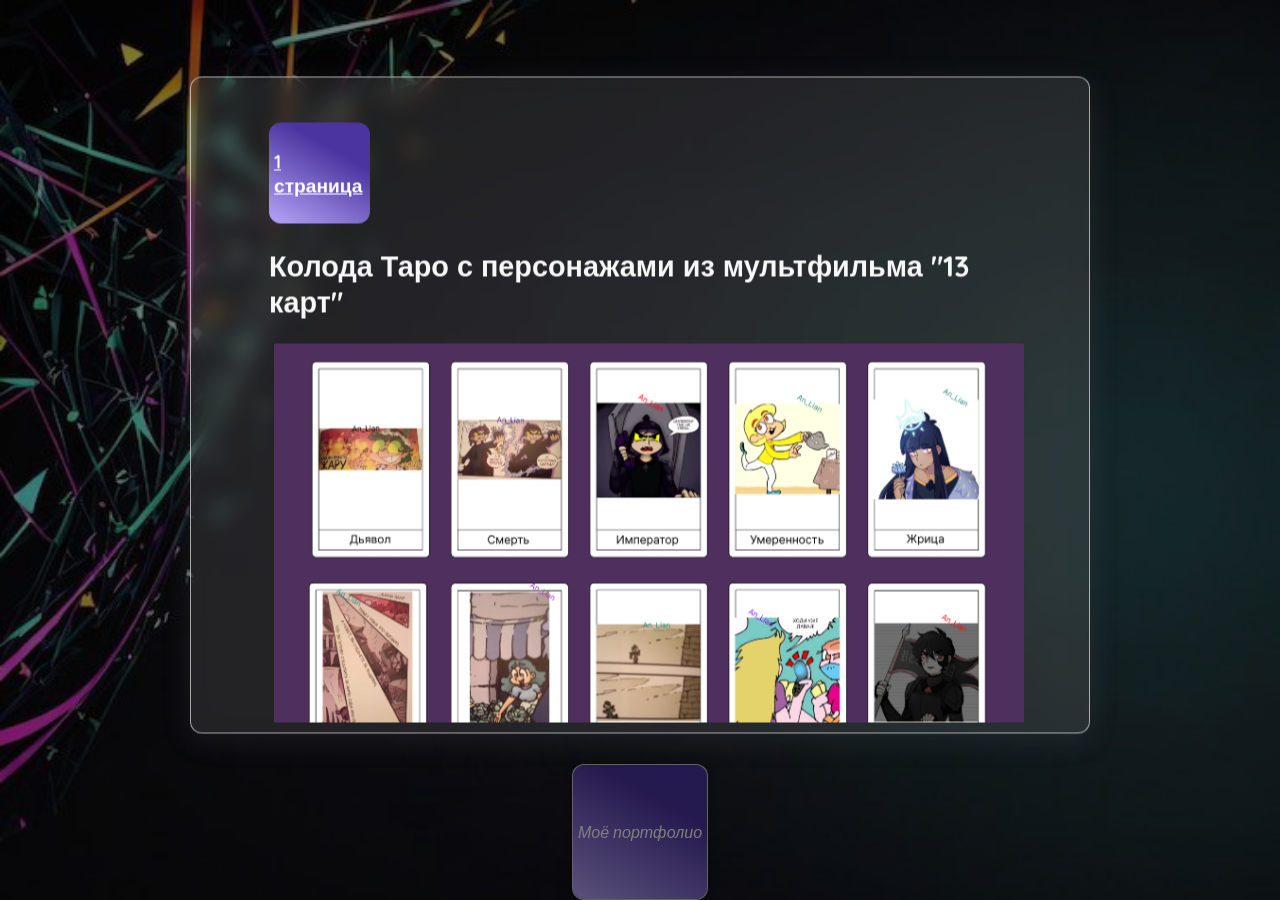
<file: projects2.html>
<!DOCTYPE html>
<html>
    <head>
        <meta charset="UTF-8">
        <meta name="viewport", content="width=device-width, initial-scale=1.0">
        <title></title>
        <link rel="stylesheet" href="style.css">
        <link rel="icon" href="icons8-автор-48.png">
<body>
       <section>
      <div class="icon-container">
        <div class="icon-box about" data-modal="about">
          <i class="fa-regular fa-address-card">Моё портфолио</i>
        </div>
    
      </div>
    </section>

      
    <div class="popup" id="about">
      <div class="popup-container">
        <div class="popup-header">
          <div class="button-container">
           
          </div>
          
        <div class="popup-body">
          <div class="project-container">
    
   
        <a class="icon-box about" data-modal="about" href="index.html"> 
          1 страница</a>
            </a>
  
       </div>
        <div class="container"> <br><h2>Колода Таро с персонажами из мультфильма "13 карт"</h2><br>
          <div class="gallery">
<!--            
            <a href="portfolio/Колода 13 карт/Кубки.png" data-caption="Масть Кубки">
              <img src="portfolio/Колода 13 карт/Кубки.png" alt="название 7">
            </a>
             <a href="portfolio/Колода 13 карт/Пентакли.png" data-caption="Масть Пентакли">
              <img src="portfolio/Колода 13 карт/Пентакли.png" alt="название 7">
            </a>
             <a href="portfolio/Колода 13 карт/Мечи.png" data-caption="Масть Мечи">
              <img src="portfolio/Колода 13 карт/Мечи.png" alt="название 7">
            </a>
            <a href="portfolio/Колода 13 карт/Жезлы.png" data-caption="Визитка для психотерапевта">
              <img src="portfolio/Колода 13 карт/Жезлы.png" alt="название 7">
            </a>
              <a href="portfolio/Колода 13 карт/Придворные арканы.png" data-caption="Придворные арканы">
              <img src="portfolio/Колода 13 карт/Придворные арканы.png" alt="название 7">
            </a> -->
               <a href="Старшие арканы и рыцари.png" data-caption="Старшие арканы и рыцари">
              <img src="Старшие арканы и рыцари.png" alt="название 7">
            </a>
                
            </div>
       </div>
         <div class="container"> <br><h2>Обработка фотографий с различными эффектами</h2><br>
          <div class="gallery">
           <div class="container">
            <div class="gallerry">
            <a href="Group 21.png" data-caption="Смена освещения на изображении">
              <img src="Group 21.png" alt="название 7">
            </a>
             <a href="Group 22.png" data-caption="Здесь я сделала изображение ярче">
              <img src="Group 22.png" alt="название 7">
            </a>
          </div>
           </div>
            <div class="container">
            <div class="gallerry">
             <a href="Group 42.png" data-caption="Здесь меня заказчик попросил разместить теплоход на горе Эльбрус">
              <img src="Group 42.png" alt="название 7">
            </a><br>
            <a href="Group 43.png" data-caption="Здесь был применён эффект удаления фона">
              <img src="Group 43.png" alt="название 7">
            </a>
          
           
              <a href="Около новогодней ёлки.png" data-caption="Новогодняя открытка. До этого был удалён фон.">
              <img src="Около новогодней ёлки.png" alt="название 7">
            </a>  </div>
           </div>
            <a href="Group 16.png" data-caption="Здесь был применён эффект удаления фона">
              <img src="Group 16.png" alt="название 7">
            </a>
             <a href="Group 17.png" data-caption="Здесь был применён эффект удаления фона">
              <img src="Group 17.png" alt="название 7">
            </a>
              <a href="Group 18.png" data-caption="Здесь был применён эффект удаления фона">
              <img src="Group 18.png" alt="название 7">
            </a>
             <a href="Group 19.png" data-caption="Здесь был применён эффект удаления фона">
              <img src="Group 19.png" alt="название 7">
            </a>
             <a href="Group 45 (1).png" data-caption="Навеяло вдохновение создать такую работу, когда на месте Ессентукского озера проводились строительные работы">
              <img src="Group 45 (1).png" alt="название 7">
            </a>
            
            </div>
       </div>
        <div class="container"> <br><h2>Инфографика</h2><br>
          <div class="gallerry">
           
            <a href="Group 138 инфографика.png" data-caption="Карточка товара свечки для привлечения любви">
              <img src="Group 138 инфографика.png" alt="название 7">
            </a>
              <a href="Group 1 реклама кофты.png" data-caption="Карточка товара свечки для привлечения любви в другом дизайне">
              <img src="Group 1 реклама кофты.png" alt="название 7">
            </a>
            </div>
       </div>
        <div class="container"> <br><h2>Открытки</h2><br>
          <div class="gallerry">
           
            <a href="Поздравление с днём матери.png" data-caption="Поздравление с днём Матери для моей мамулечки">
              <img src="Поздравление с днём матери.png" alt="название 7">
            </a>
               <a href="С днём матери.png" data-caption="Поздравление с днём Матери для моей мамулечки">
              <img src="С днём матери.png" alt="название 7">
            </a>
          </div>
          </div>
           <div class="container"> 
          <div class="gallerry">
          
             <a href="С днём психолога.png" data-caption="Поздравление с днём психолога">
              <img src="С днём психолога.png" alt="название 7">
            </a>
            <a href="С днём медработника.png" data-caption="Поздравление с днём медработника для стоматолога">
              <img src="С днём медработника.png" alt="название 7">
            </a>
             </div>
          </div>
           <div class="container"> 
          <div class="gallerry">
              <a href="С днём учителя.png" data-caption="Поздравление с днём учителя">
              <img src="С днём учителя.png" alt="название 7">
            </a>   
            <a href="Group 8 ЮгСтройИнвест.png" data-caption="Поздравление с 8 марта">
              <img src="Group 8 ЮгСтройИнвест.png" alt="название 7">
            </a>
               <a href="A5 - 1 ЮгСтройИнвест.png" data-caption="Поздравление с днём Победы">
              <img src="A5 - 1 ЮгСтройИнвест.png" alt="название 7">
            </a>
        </div>
        </div>

        <div class="container"> <br><h2>Учебные проекты</h2><br>
          <div class="gallery">
           
            <a href="Frame 1 (2) мудборд.png" data-caption="Мудборд(доска настроения)">
              <img src="Frame 1 (2) мудборд.png" alt="название 7">
            </a>
               <a href="Screen1 (1).png" data-caption="Поздравление с днём Матери для моей мамулечки">
              <img src="Screen1 (1).png" alt="название 7">
            </a>
             <a href="Screen1 (2).png" data-caption="Поздравление с днём психолога">
              <img src="Screen1 (2).png" alt="название 7">
            </a>
            <a href="Screen1.png" data-caption="Поздравление с днём медработника для стоматолога">
              <img src="Screen1.png" alt="название 7">
            </a>
              <a href="Frame 13.png" data-caption="Поздравление с днём учителя">
              <img src="Frame 13.png" alt="название 7">
            </a>   
            <a href="Frame 5.png" data-caption="Поздравление с 8 марта">
              <img src="Frame 5.png" alt="название 7">
            </a>
               <a href="MacBook Pro 16_ - 2 (1).png" data-caption="Поздравление с днём Победы">
              <img src="MacBook Pro 16_ - 2 (1).png" alt="название 7">
            </a>
              <a href="Frame 14 (1).png" data-caption="Поздравление с днём Победы">
              <img src="Frame 14 (1).png" alt="название 7">
            </a>
              <a href="Frame 1 (2).png" data-caption="Поздравление с днём Победы">
              <img src="Frame 1 (2).png" alt="название 7">
            </a>
                 <a href=" MacBook Pro 16_ - 3.png" data-caption="Поздравление с днём Победы">
              <img src=" MacBook Pro 16_ - 3.png" alt="название 7">
               </a>
              <a href="Frame 4 (1) Юдаев.png" data-caption="Поздравление с днём Победы">
              <img src="Frame 4 (1) Юдаев.png" alt="название 7">
               </a>
              
        <a class="icon-box about" data-modal="about" href="index.html"> 
          1 страница</a>
            </a>
        </div>
      
   </div>
            </div>
          </div>
        </div>
      </div>
    </div>
             
      </div>
            </div>
          
    </div>
    
  </div> </section>

            <!-- <div class="all-projects">
            
              </div>
              <h2>Календарь на 2023 год с персонажами "13 карт"</h2>
              <h3>Чтобы узнать подробности, наведите курсор на фотографию, потом нажмите на всплывающую кнопку "Подробнее"</h3>
              <br>
              <br>
              <div class="project-box">
                <img
                  src="Frame 1 (4).png"
                  alt="" />
                 
              </div>
              <br>
              <br>
              <h2>Электронный календарь с персонажами "13 карт"</h2>
              <h3>Чтобы узнать подробности, наведите курсор на фотографию, потом нажмите на всплывающую кнопку "Подробнее"</h3>
              <br>
              <br>
              <div class="project-box">
                <img
                  src="2024-08-01_13-45-25.png"
                  alt="" />
                  <div class="overlay">
                    <button class="more-btn">
                      <a href="https://anlian13.github.io/electronic_calendar/"><p>Подробнее</p></a>
                    </button>
                    </div>
              </div>
              <br>
              <br>
              <h2>Курсор с персонажем "13 карт"</h2>
              <h3>Чтобы узнать подробности, наведите курсор на фотографию, потом нажмите на всплывающую кнопку "Подробнее"</h3>
              <br>
              <br>
              <div class="project-box">
                <img
                  src="IMG_20240710_163838_668.jpg"
                  alt="" />
                  <div class="overlay">
                    <button class="more-btn">
                      <a href="https://anlian13.github.io/original_cursor/"><p>Подробнее</p></a>
                    </button>
                    </div>
              </div>
              <br>
              <br>
              <br>
              <br>
              <h2>Сайт подарок "Ты как мультперсонаж"</h2>
              <h3>Чтобы узнать подробности, наведите курсор на фотографию, потом нажмите на всплывающую кнопку "Подробнее"</h3>
              <br>
              <br>
              <div class="project-box">
                <img
                  src="Screenshot_20240106-.png"
                  alt="" />
                  <div class="overlay">
                    <button class="more-btn">
                      <a href="https://anlian13.github.io/present/"><p>Подробнее</p></a>
                    </button>
                    </div>
              </div>
              <br>
              <br>
              <h2>Обложки для тетрадей с персонажами "13 карт"</h2>
              <h3>Чтобы узнать подробности, наведите курсор на фотографию, потом нажмите на всплывающую кнопку "Подробнее"</h3>
              <br>
              <br>
              <div class="project-box">
                <img
                  src="IMG_20240221_100818_980.jpg"
                  alt="" />
           
                  <div class="overlay">
                    <button class="more-btn">
                      <a href="http://makinganorder.tilda.ws/page42605356.html"><p>Подробнее</p></a>
                    </button>
                    </div>
                </div>
                <br>
                <br>
                <h2>Обложки для ежедневника с персонажами "13 карт"</h2>
                <h3>Чтобы узнать подробности, наведите курсор на фотографию, потом нажмите на всплывающую кнопку "Подробнее"</h3>
                <br>
                <br>
                <div class="project-box">
                  <img
                    src="IMG_20240729_151809_407.jpg"
                    alt="" />
             
                    <div class="overlay">
                      <button class="more-btn">
                        <a href="http://makinganorder.tilda.ws/page42605356.html"><p>Подробнее</p></a>
                      </button>
                      </div>
                  </div>
                  <br>
                  <br>
                  <h2>Крестики нолики с другими символами</h2>
                  <h3>Чтобы узнать подробности, наведите курсор на фотографию, потом нажмите на всплывающую кнопку "Подробнее"</h3>
                  <br>
                  <br>
                  <div class="project-box">
                    <img
                      src="2024-01-07_22-37-55.png"
                      alt="" />
               
                      <div class="overlay">
                        <button class="more-btn">
                          <a href="https://anlian13.github.io/x_0/"><p>Подробнее</p></a>
                        </button>
                        </div>
                    </div>
                  <br>
                  <br>
                <h2>Колода Таро с персонажами "13 карт"</h2>
                <h3>Чтобы узнать подробности, наведите курсор на фотографию, потом нажмите на всплывающую кнопку "Подробнее"</h3>
                <br>
                <br>
                  <div class="project-box">
                    <img
                      src="Group 83 (1).png"
                      alt="" />
                      <div class="overlay">
                        <button class="more-btn">
                          <a href="https://anlian13.github.io/coloda-/"><p>Подробнее</p></a>
                        </button>
                        </div>
                    </div>
                    <br>
                <br>
                    <h2>Игра в жанре "Три в ряд" с персонажами "13 карт"</h2>
                    <h3>Чтобы узнать подробности, наведите курсор на фотографию, потом нажмите на всплывающую кнопку "Подробнее"</h3>
                    <br>
                <br>
                <div class="project-box">
                  <img
                    src="11zon_cropped (55).png"
                    alt="" />
                    <div class="overlay">
                      <button class="more-btn">
                        <a href="https://anlian13.github.io/Three_in_a_row/"><p>Подробнее</p></a>
                      </button>
                      </div>
                  </div>
                  <br>
                <br>
                  <h2>Стикеры с персонажами "13 карт"</h2>
                  <h3>Чтобы узнать подробности, наведите курсор на фотографию, потом нажмите на всплывающую кнопку "Подробнее"</h3>
                  <br>
                  <br>
                      <div class="project-box">
                        <img
                          src="11zon_cropped - 2024-07-05T184543.316.png"
                          alt="" />
                          <div class="overlay">
                            <button class="more-btn">
                              <a href="http://makinganorder.tilda.ws/page51658133.html"><p>Подробнее</p></a>
                            </button>
                            </div>
                        </div>
                        <br>
                        <br>
                          <h2>Игра "Найди пару" с персонажами "13 карт</h2>
                          <h3>Чтобы узнать подробности, наведите курсор на фотографию, потом нажмите на всплывающую кнопку "Подробнее"</h3>
                          <br>
                          <br>
                          <div class="project-box">
                      <img
                        src="11zon_cropped (49).png"
                        alt="" />
                        <div class="overlay">
                          <button class="more-btn">
                            <a href="https://anlian13.github.io/game_carts/"><p>Подробнее</p></a>
                          </button>
                          </div>
                        
                      </div>
                      <br>
                      <br>
                        <h2>Разноцветное выделение текста</h2>
                        <h3>Чтобы узнать подробности, наведите курсор на фотографию, потом нажмите на всплывающую кнопку "Подробнее"</h3>
                        <br>
                        <br>
                        <div class="project-box">
                    <img
                      src="11zon_cropped (50).png"
                      alt="" />
                      <div class="overlay">
                        <button class="more-btn">
                          <a href="https://anlian13.github.io/Multi-colored_text_selection/"><p>Подробнее</p></a>
                        </button>
                        </div>
                    </div>
                    <br>
                    <br>
                      <h2>Коллаж</h2>
                      <h3>Чтобы узнать подробности, наведите курсор на фотографию, потом нажмите на всплывающую кнопку "Подробнее"</h3>
                      <br>
                      <br>
                      <div class="project-box">
                  <img
                    src="Group 6 (1).png"
                    alt="" />
                    <div class="overlay">
                      <button class="more-btn">
                        <a href="http://makinganorder.tilda.ws/page51237717.html"><p>Подробнее</p></a>
                      </button>
                      </div>
                    
                  </div>
                  <br>
                  <br>
                    <h2>Удаление фона</h2>
                    <h3>Чтобы узнать подробности, наведите курсор на фотографию, потом нажмите на всплывающую кнопку "Подробнее"</h3>
                    <br>
                    <br>
                    <div class="project-box">
                <img
                  src="collage (7).png"
                  alt="" />
                  <div class="overlay">
                    <button class="more-btn">
                      <a href="http://makinganorder.tilda.ws/page47646707.html"><p>Подробнее</p></a>
                    </button>
                    </div>
                </div>
                <br>
                <br>
                  <h2>Приглашения</h2>
                  <h3>Чтобы узнать подробности, наведите курсор на фотографию, потом нажмите на всплывающую кнопку "Подробнее"</h3>
                  <br>
                  <br>
                  <div class="project-box">
              <img
                src="2024-07-08_20-24-27.png"
                alt="" />
                <div class="overlay">
                  <button class="more-btn">
                    <a href="http://makinganorder.tilda.ws/page51768593.html"><p>Подробнее</p></a>
                  </button>
                  </div>
              </div>
              <br>
              <br>

              <br>
              <br>
                <h2>Филворд</h2>
                <h3>Чтобы узнать подробности, наведите курсор на фотографию, потом нажмите на всплывающую кнопку "Подробнее"</h3>
                <br>
                <br>
                <div class="project-box">
            <img
              src="2024-01-13_13-32-31.png"
              alt="" />
              <div class="overlay">
                <button class="more-btn">
                  <a href="https://anlian13.github.io/filword/"><p>Подробнее</p></a>
                </button>
                </div>
            </div>
            <br>
            <br>

            <h2>Электронные чётки</h2>
            <h3>Чтобы узнать подробности, наведите курсор на фотографию, потом нажмите на всплывающую кнопку "Подробнее"</h3>
            <br>
            <br>
            <div class="project-box">
        <img
          src="2024-08-01_20-07-41.png"
          alt="" />
          <div class="overlay">
            <button class="more-btn">
              <a href="https://anlian13.github.io/electronic_rosary_beads/"><p>Подробнее</p></a>
            </button>
            </div>
        </div>
        <br>
        <br>

        <h2>Кубический слайдер</h2>
        <h3>Чтобы узнать подробности, наведите курсор на фотографию, потом нажмите на всплывающую кнопку "Подробнее"</h3>
        <br>
        <br>
        <div class="project-box">
    <img
      src="2024-01-14_17-15-58.png"
      alt="" />
      <div class="overlay">
        <button class="more-btn">
          <a href="https://anlian13.github.io/cubic_slider/"><p>Подробнее</p></a>
        </button>
        </div>
    </div>
    <br>
    <br>

    <h2>Игра "Тетрис"</h2>
    <h3>Чтобы узнать подробности, наведите курсор на фотографию, потом нажмите на всплывающую кнопку "Подробнее"</h3>
    <br>
    <br>
    <div class="project-box">
<img
  src="11zon_cropped_77.png"
  alt="" />
  <div class="overlay">
    <button class="more-btn">
      <a href="https://anlian13.github.io/tetris/"><p>Подробнее</p></a>
    </button>
    </div>
</div>
<br>
<br>

<h2>Карточки с эффектом переворота</h2>
<h3>Чтобы узнать подробности, наведите курсор на фотографию, потом нажмите на всплывающую кнопку "Подробнее"</h3>
<br>
<br>
<div class="project-box">
<img
src="2024-06-16_17-28-14.png"
alt="" />
<div class="overlay">
<button class="more-btn">
  <a href="https://anlian13.github.io/The_business_card_is_a_shifter/"><p>Подробнее</p></a>
</button>
</div>
</div>
<br>
<br>

<h2>Обложка для книги, курса или видео</h2>
<h3>Чтобы узнать подробности, наведите курсор на фотографию, потом нажмите на всплывающую кнопку "Подробнее"</h3>
<br>
<br>
<div class="project-box">
<img
src="Group 2 (3).png"
alt="" />
<div class="overlay">
<button class="more-btn">
  <a href="http://makinganorder.tilda.ws/page51810347.html"><p>Подробнее</p></a>
</button>
</div>
</div>
<br>
<br>

<h2>Игра "Отомсти врагу"</h2>
<h3>Чтобы узнать подробности, наведите курсор на фотографию, потом нажмите на всплывающую кнопку "Подробнее"</h3>
<br>
<br>
<div class="project-box">
<img
src="2024-07-07_16-50-02.png"
alt="" />
<div class="overlay">
<button class="more-btn">
  <a href="https://anlian13.github.io/-_-_-/"><p>Подробнее</p></a>
</button>
</div>
</div>
<br>
<br>

<h2>Переливающееся изображение</h2>
<h3>Чтобы узнать подробности, наведите курсор на фотографию, потом нажмите на всплывающую кнопку "Подробнее"</h3>
<br>
<br>
<div class="project-box">
<img
src="2024-06-27_16-29-56.png"
alt="" />
<div class="overlay">
<button class="more-btn">
  <a href="https://anlian13.github.io/pereliv_image/"><p>Подробнее</p></a>
</button>
</div>
</div>
<br>
<br>

<h2>Сайт со сборником лучших моментов из мультфильма</h2>
<h3>Чтобы узнать подробности, наведите курсор на фотографию, потом нажмите на всплывающую кнопку "Подробнее"</h3>
<br>
<br>
<div class="project-box">
<img
src="2024-06-26_17-03-53.png"
alt="" />
<div class="overlay">
<button class="more-btn">
  <a href="https://anlian13.github.io/favorite_moments/"><p>Подробнее</p></a>
</button>
</div>
</div>
<br>
<br>

<h2>Система уведомлений</h2>
<h3>Чтобы узнать подробности, наведите курсор на фотографию, потом нажмите на всплывающую кнопку "Подробнее"</h3>
<br>
<br>
<div class="project-box">
<img
src="2024-06-17_16-45-22.png"
alt="" />
<div class="overlay">
<button class="more-btn">
  <a href="https://anlian13.github.io/electronic_notes/"><p>Подробнее</p></a>
</button>
</div>
</div>
<br>
<br>

<h2>Колесо Фортуны "С чего начать"</h2>
<h3>Чтобы узнать подробности, наведите курсор на фотографию, потом нажмите на всплывающую кнопку "Подробнее"</h3>
<br>
<br>
<div class="project-box">
<img
src="2024-06-17_16-21-31.png"
alt="" />
<div class="overlay">
<button class="more-btn">
  <a href="https://anlian13.github.io/fortune_wheel/"><p>Подробнее</p></a>
</button>
</div>
</div>
<br>
<br>

<h2>Интерактивное изображение</h2>
<h3>Чтобы узнать подробности, наведите курсор на фотографию, потом нажмите на всплывающую кнопку "Подробнее"</h3>
<br>
<br>
<div class="project-box">
<img
src="2024-06-11_21-06-18.png"
alt="" />
<div class="overlay">
<button class="more-btn">
  <a href="https://anlian13.github.io/interactive_image/"><p>Подробнее</p></a>
</button>
</div>
</div>
<br>
<br>

                <h2>Фавиконка</h2>
                <h3>Чтобы узнать подробности, наведите курсор на фотографию, потом нажмите на всплывающую кнопку "Подробнее"</h3>
                <br>
                <br>
                <div class="project-box">
            <img
              src="2024-07-06_20-05-41.png"
              alt="" />
              <div class="overlay">
                <button class="more-btn">
                  <a href="https://makinganorder.tilda.ws/page51688893.html"><p>Подробнее</p></a>
                </button>
                </div>
            </div>
            <br>
            <br>
              <h2>Визитка, в которую можно добавить видео</h2>
              <h3>Чтобы узнать подробности, наведите курсор на фотографию, потом нажмите на всплывающую кнопку "Подробнее"</h3>
              <br>
              <br>
              <div class="project-box">
          <img
            src="2024-03-09_15-18-10.png"
            alt="" />
            <div class="overlay">
              <button class="more-btn">
                <a href="https://anlian13.github.io/iridescent_business_card/"><p>Подробнее</p></a>
              </button>
              </div>
          </div>
          <br>
          <br>
            <h2>Игра "Лабиринт"</h2>
            <h3>Чтобы узнать подробности, наведите курсор на фотографию, потом нажмите на всплывающую кнопку "Подробнее"</h3>
            <br>
            <br>
            <div class="project-box">
        <img
          src="2024-01-21_21-57-09.png"
          alt="" />
          <div class="overlay">
            <button class="more-btn">
              <a href="https://anlian13.github.io/labirint/"><p>Подробнее</p></a>
            </button>
            </div>
        </div>
        <br>
        <br>
          <h2>Обратный отсчёт до важного мероприятия</h2>
          <h3>Чтобы узнать подробности, наведите курсор на фотографию, потом нажмите на всплывающую кнопку "Подробнее"</h3>
          <br>
          <br>
          <div class="project-box">
      <img
        src="обратный_отчёт.png"
        alt="" />
        <div class="overlay">
          <button class="more-btn">
            <a href="https://anlian13.github.io/timer_nazad/"><p>Подробнее</p></a>
          </button>
          </div>
      </div>
      <br>
        <br>
          <h2>Игра "Змейка"</h2>
          <h3>Чтобы узнать подробности, наведите курсор на фотографию, потом нажмите на всплывающую кнопку "Подробнее"</h3>
          <br>
          <br>
          <div class="project-box">
      <img
        src="2024-01-21_21-32-57.png"
        alt="" />
        <div class="overlay">
          <button class="more-btn">
            <a href="https://makinganorder.tilda.ws/page42950987.html"><p>Подробнее</p></a>
          </button>
          </div>
      </div>
      <br>
      <br>
        <h2>Кофейный дождь</h2>
        <h3>Чтобы узнать подробности, наведите курсор на фотографию, потом нажмите на всплывающую кнопку "Подробнее"</h3>
        <br>
        <br>
        <div class="project-box">
    <img
      src="2024-01-21_21-09-53.png"
      alt="" />
      <div class="overlay">
        <button class="more-btn">
          <a href="https://anlian13.github.io/coffee_rain/"><p>Подробнее</p></a>
        </button>
        </div>
    </div>
    <br>
    <br>
      <h2>Игра "2048"</h2>
      <h3>Чтобы узнать подробности, наведите курсор на фотографию, потом нажмите на всплывающую кнопку "Подробнее"</h3>
      <br>
      <br>
      <div class="project-box">
  <img
    src="2024-01-21_20-56-49.png"
    alt="" />
    <div class="overlay">
      <button class="more-btn">
        <a href="https://anlian13.github.io/2048/"><p>Подробнее</p></a>
      </button>
      </div>
  </div>
  <br>
  <br>
  <h2>Игра "Пятнашки"</h2>
  <h3>Чтобы узнать подробности, наведите курсор на фотографию, потом нажмите на всплывающую кнопку "Подробнее"</h3>
  <br>
  <br>
  <div class="project-box">
<img
src="2024-01-11_21-45-35.png"
alt="" />
<div class="overlay">
  <button class="more-btn">
    <a href="https://anlian13.github.io/tag/"><p>Подробнее</p></a>
  </button>
  </div>
</div>
<br>
<br>
    <h2>Квадратные мыльные пузыри</h2>
    <h3>Чтобы узнать подробности, наведите курсор на фотографию, потом нажмите на всплывающую кнопку "Подробнее"</h3>
    <br>
    <br>
    <div class="project-box">
<img
  src="2024-01-20_19-07-24.png"
  alt="" />
  <div class="overlay">
    <button class="more-btn">
      <a href="https://anlian13.github.io/square_soap_bubbles/"><p>Подробнее</p></a>
    </button>
    </div>
</div>
<br>
<br>
  <h2>Визитки для раскрутки бизнеса</h2>
  <h3>Чтобы узнать подробности, наведите курсор на фотографию, потом нажмите на всплывающую кнопку "Подробнее"</h3>
  <br>
  <br>
  <div class="project-box">
<img
src="Визитки.png"
alt="" />
<div class="overlay">
  <button class="more-btn">
    <a href="http://makinganorder.tilda.ws/page42605399.html"><p>Подробнее</p></a>
  </button>
  </div>
</div>
<br>
<br>
  <h2>Чат-бот в виде квеста</h2>
  <h3>Чтобы узнать подробности, наведите курсор на фотографию, потом нажмите на всплывающую кнопку "Подробнее"</h3>
  <br>
  <br>
  <div class="project-box">
<img
src="11zon_cropped - 2024-06-29T181028.180.png"
alt="" />
<div class="overlay">
<button class="more-btn">
  <a href="https://anlian13.github.io/chat-bot/><p>Подробнее</p></a>
</button>
</div>
</div> -->

              </div>
            </div>
          </div>
        </div>
      </div>
    </div>


    <div class="popup" id="contact">
      <div class="popup-container">
        <div class="popup-header">
          <div class="button-container">
            <button class="close-btn circle-btn red">
              <i class="fa-solid fa-xmark"></i>
            </button>
            <!-- <button class="close-btn circle-btn yellow">
              <i class="fa-solid fa-window-minimize"></i>
            </button> -->
            <button class="maximize-btn circle-btn green">
              <i class="fa-solid fa-up-right-and-down-left-from-center"></i>
            </button>
          </div>
        </div>
   
      </div>
    </div>
    <script src="script.js"></script>
  </body>
</file>
<file: style.css>
@import url("https://fonts.googleapis.com/css2?family=Marhey:wght@400;500;600;700&family=Quicksand:wght@300;400;500;600;700&display=swap");

* {
  box-sizing: border-box;
  margin: 0;
  padding: 5px, 5px;
  font-family: "Quicksand", sans-serif;
  cursor: auto;
}

img {
  width: 100%;
  pointer-events: none;
  user-select: none;
  padding: 15px, 0px;
}

.gallery img {
padding: 15px, 10px;
}

ul {
  list-style-type: none;
}

h1 {
  font-family: "Marhey", sans-serif;
  font-size: clamp(1.9rem, 2vw, 3rem);
  opacity: 0;
  animation: title 1.1s ease 0.3s 1 normal forwards;
}

p {
  cursor: url(hand-cursor_5987538.png), auto;
}
@keyframes title {
  0% {
    opacity: 0;
    letter-spacing: 10px;
    color: #ebeeff;
  }

  100% {
    opacity: 1;
    letter-spacing: 0;
    color: #fff;
  }
}

.hidden {
  display: none;
}

html,
body {
  position: relative;
  height: 100vh;
  width: 100%;
  background-image: url(photo_2026-02-18_13-58-11.jpg);
  background-repeat: no-repeat;
  background-size: cover;
}

section {
  position: relative;
  display: flex;
  justify-content: center;
  align-items: center;
  width: 100%;
  height: 100vh;
} 

/* ------------ */
/* ICON STYLES */

.icon-container {
  position: absolute;
  bottom: 18px;
  display: flex;
  flex-direction: row;
  align-items: center;
  gap: 14px;
  /* padding: 10px 14px; */
  background: rgba(255, 255, 255, 0.4);
  box-shadow: 0px 3px 8px rgba(0, 0, 0, 0.24);
  border: 1px solid rgba(255, 255, 255, 0.6);
  backdrop-filter: blur(20px);
  -webkit-backdrop-filter: blur(20px);
  border-radius: 12px;
  margin: -18px;
}
.icon-box {
  display: flex;
  justify-content: center;
  align-items: center;
  aspect-ratio: 1/1;
  border-radius: 12px;
  color: #fff;
  /* font-size: 1.5rem;*/
  padding: 5px; 
  cursor: pointer;
  transition: all 0.4s;
  
}
.portfolio {
  background-size: cover;
  padding: 80px 0;
}
.portfolio .gallery {
  display: flex;
  flex-wrap: wrap;
  justify-content: space-evenly;
}

a.icon-box.about {
    height: 101px;
     justify-content: center;
  align-items: center;
}

button.icon-box.about {
    background: gray;
    aspect-ratio: none;
}
.portfolio .gallery a {
  border: 5px solid var(--text-light);
  /* display: block; */
  margin-bottom: 30px;
  transition: 0.3s;
}

a {
    padding: 5px;
}

.gallerry {
    display: flex;
    flex-wrap: nowrap;
    padding: 5px;
}
.icon-box:hover {
  transform: scale(1.1);
  
}

.about {
  background: rgb(182, 164, 248);
  background: linear-gradient(
    30deg,
    rgb(182, 164, 248) 0%,
    rgb(75, 52, 159) 70%
  );
  
}

.testimonial {
  background-color: #f6c66e;
  background-image: linear-gradient(30deg, #f6c66e 0%, rgb(168, 78, 22) 100%);
}

.projects {
  background: rgb(169, 207, 124);
  background: linear-gradient(
    310deg,
    rgb(169, 207, 124) 0%,
    rgb(77, 120, 31) 60%
    
  );
 
}

.contact {
  background-color: rgb(224, 129, 157);
  background-image: linear-gradient(
    340deg,
    rgb(243, 151, 178) 0%,
    rgb(147, 20, 58) 100%
  );
 
}

/* ------- */
/* POPUP */

body.prevent-background-scroll {
  min-height: 100dvh;
  overflow-y: hidden;
}

.prevent-scroll {
  overflow: hidden;
}

#about {
  display: block;
}

.popup {
  display: none;
  position: fixed;
  inset: 0;
  background: rgba(0, 0, 0, 0.5);
  z-index: 20;
  animation: openPopup 0.6s ease-in-out 1 normal;
}

@keyframes openPopup {
  from {
    opacity: 0;
  }

  to {
    opacity: 1;
  }
}

.popup-container {
  position: absolute;
  top: 45%;
  left: 50%;
  transform: translate(-50%, -50%);
  -ms-transform: translate(-50%, -50%);
  width: min(900px, 90%);
  background: rgba(133, 133, 133, 0.2);
  box-shadow: rgba(100, 100, 111, 0.2) 0px 7px 29px 0px;
  backdrop-filter: blur(10px);
  -webkit-backdrop-filter: blur(10px);
  border: 1px solid rgba(255, 255, 255, 0.6);
  border-radius: 12px;
  color: #fff;
  z-index: 30;
  transition: all 0.5s ease-in-out;
}

.popup-header {
  position: relative;
  display: flex;
  gap: 8px;
  font-weight: 600;
  padding: 15px 20px 10px;
  font-size: 1.2rem;
}

.popup-body {
  color: #f7f7f7;
  height: 70vh;
  overflow-y: auto;
  overflow-x: hidden;
  padding: 30px 50px;
}

.popup.maximized .popup-body {
  height: 100vh;
}

.button-container {
  display: flex;
  align-items: center;
  column-gap: 8px;
  
}

.circle-btn {
  display: flex;
  justify-content: center;
  align-items: center;
  width: 16px;
  aspect-ratio: 1/1;
  border-radius: 50%;
  border: 0;
  outline: 0;
  cursor: pointer;
  transform: scale(1);
  transition: all 0.2s;
}

.circle-btn i {
  opacity: 0;
  transition: all 0.2s;
  font-size: 0.5rem;
  color: rgb(65, 66, 67);
 
}

.circle-btn:hover {
  opacity: 1;
  transform: scale(1.03);
}

.button-container:hover i {
  opacity: 1;
  
}

/* .button-container:hover i:hover,
.button-container:hover i:hover:nth-child(2),
.button-container:hover i:hover:nth-child(3) {
  opacity: 1;
} */

.red {
  background-color: rgb(255, 96, 92);
}

.red i {
  font-size: 0.8rem;
}

.yellow {
  background-color: rgb(255, 189, 68);
}

.yellow i {
  transform: translateY(-3px);
}

.green {
  background-color: rgb(0, 202, 78);
}

.green i {
  transform: rotate(90deg);
}

/* --------- */
/* SCROLLBAR */

.popup-body::-webkit-scrollbar {
  width: 0.7rem;
}

.popup-body::-webkit-scrollbar-track {
  box-shadow: inset 0 0 0.375rem rgb(79, 78, 78);
  border-radius: 0.8rem;
}

.popup-body::-webkit-scrollbar-thumb {
  box-shadow: inset 0 0 0.375rem rgba(238, 238, 238, 0.9);
  outline: none;
  border-radius: 0.8rem;
}

/* ------ */
/* ABOUT */

.about-container {
  display: grid;
  grid-template-columns: 40% 50%;
  gap: 30px;
  place-items: center;
}

.about-container h1 {
  margin-bottom: 20px;
  line-height: 1.4;
}

.about-container p {
  line-height: 1.6;
  font-size: 1.1rem;
}

.about-container .img-frame {
  overflow: hidden;
  width: 250px;
  border-radius: 8px;
  box-shadow: rgba(62, 63, 168, 0.8) 0px 10px 30px 8px,
    rgba(62, 63, 168, 0.8) 0px 0px 0px 2px;
}

.about-container .img-frame img {
  aspect-ratio: 6/7;
  object-fit: cover;
  transition: transform 1s;
}

.about-container .img-frame:hover img {
  transform: rotate(4deg) scale(1.25);
}

/* ------- */
/* SKILLS */

.skill-list {
  display: flex;
  flex-direction: column;
  margin-bottom: 40px;
}

.skill-list h1 {
  text-align: center;
  margin-bottom: 30px;
}

.skill-list ul {
  display: flex;
  flex-wrap: wrap;
  justify-content: center;
  align-items: center;
  gap: 12px;
  width: min(100%, 400px);
  margin: 0 auto;
}

.skill-list ul li {
  font-size: 1rem;
  font-weight: 500;
  border-radius: 5px;
  background: linear-gradient(
    130deg,
    rgba(162, 234, 55, 0.7) 0%,
    rgba(46, 152, 74, 0.5) 100%
  );
  backdrop-filter: blur(30px);
  box-shadow: rgba(0, 0, 0, 0.24) 0px 3px 8px;
  padding: 8px 12px;
}

/* --------- */
/* PROJECTS */

.project-container h1 {
  text-align: center;
  animation-delay: 0.8s;
  margin: 20px, 10px;
}

.all-projects {
  display: grid;
  grid-template-columns: repeat(auto-fit, minmax(300px, 1fr));
  place-items: center;
  gap: 30px;
  padding: 30px;
}

.all-projects img {
  height: 200px;
  object-fit: fill;
  border-radius: 12px;
  box-shadow: rgba(0, 0, 0, 0.24) 0px 3px 8px;
}

.project-box {
  position: relative;
}

.overlay {
  position: absolute;
  left: 0;
  top: 0;
  width: 100%;
  height: 200px;
  display: flex;
  flex-direction: column;
  justify-content: center;
  align-items: center;
  background: rgba(10, 98, 13, 0.6);
  backdrop-filter: blur(10px);
  -webkit-backdrop-filter: blur(10px);
  border: 1px solid #000;
  border-radius: 12px;
  list-style: none;
  z-index: 1;
  opacity: 0;
  transition: all 0.4s ease-in-out;
}

.overlay:hover {
  opacity: 1;
  backdrop-filter: blur(2px);
}

.overlay h3,
.overlay button {
  opacity: 0;
  transform: translateY(-100%);
  -webkit-transform: translateY(-100%);
  transition: all 0.25s ease;
  -webkit-transition: all 0.25s ease;
}

.overlay:hover h3,
.overlay:hover button {
  transform: translateY(0);
  -webkit-transform: translateY(0);
  opacity: 1;
}

.overlay:hover h3 {
  transition-delay: 0.3s;
  -webkit-transition-delay: 0.3s;
}

.overlay:hover button {
  transition-delay: 0.5s;
  -webkit-transition-delay: 0.5s;
}

.more-btn {
  position: relative;
  display: flex;
  justify-content: center;
  align-items: center;
  padding: 8px 16px;
  border: 1px solid #fff;
  background-color: transparent;
  margin-top: 20px;
  cursor: url(hand-cursor_5987538.png), auto;
}

.more-btn::before {
  position: absolute;
  content: "";
  bottom: 0;
  left: 0;
  width: 100%;
  height: 0;
  background-color: #fff;
  z-index: -1;
  transition: all 0.4s;
  cursor: url(hand-cursor_5987538.png), auto;
}

.more-btn:hover::before {
  height: 100%;
  top: 0;
  cursor: url(hand-cursor_5987538.png), auto;
}

.more-btn span {
  color: #fff;
  line-height: 1;
  transition: color 0.4s;
  cursor: url(hand-cursor_5987538.png), auto;
}

.more-btn:hover span {
  color: #000;
  cursor: url(hand-cursor_5987538.png), auto;
}

/* ------------- */
/* TESTIMONIALS */

.testimonial-container h1 {
  text-align: center;
  margin-bottom: 40px;
  user-select: none;
}

.slider-container {
  width: 100%;
  position: absolute;
  top: 60%;
  left: 50%;
  -ms-transform: translate(-50%, -50%);
  transform: translate(-50%, -50%);
}

.swiper {
  width: 94%;
  height: 100%;
  padding: 5px 0;
}

.swiper-slide {
  width: 260px;
  height: 250px;
  box-shadow: 0 4px 6px rgba(0, 0, 0, 0.5);
  background: rgba(104, 104, 104, 0.5);
  color: #fff;
  outline: 0 solid rgba(225, 193, 88, 0.8);
  border-radius: 15px;
  padding: 20px 30px;
  margin-bottom: 16px;
  cursor: grab;
  user-select: none;
  transition: outline 0.3s linear;
}

.swiper-slide:hover {
  outline: 1px solid rgba(225, 193, 88, 0.8);
}

.user-info {
  display: flex;
  align-items: center;
  column-gap: 20px;
}

.user-info img {
  max-width: 50px;
  aspect-ratio: 1/1;
  border-radius: 50%;
  object-fit: cover;
  margin-bottom: 20px;
  box-shadow: rgba(225, 193, 88, 0.8) 0px 10px 30px 0px,
    rgba(225, 193, 88, 0.8) 0px 0px 0px 2px;
}

.user-info h2 {
  font-size: 1.1rem;
  transform: translateY(-5px);
}

.swiper-slide p {
  font-size: 1rem;
  font-weight: 400;
  margin-top: 12px;
}

/* Control Buttons */

.control {
  display: flex;
  flex-direction: row;
  justify-content: center;
  align-items: center;
  list-style: none;
  gap: 6px;
  margin-top: 16px;
}

.control li {
  display: flex;
  justify-content: center;
  align-items: center;
  background: rgba(237, 223, 36, 0.8);
  box-shadow: 0 4px 6px rgba(0, 0, 0, 0.4),
    inset 0px 4px 4px rgba(255, 255, 255, 0.2);
  padding: 10px;
  margin: 3px;
  border-radius: 50%;
  cursor: pointer;
  transform: scale(1);
  transition: all 0.4s ease-in;
}

.control li:hover {
  background: rgba(224, 198, 26, 0.8);
  transform: scale(0.98);
}

.arrow {
  font-size: 1.8rem;
  color: #fff;
}

/* -------- */
/* CONTACT */

.contact-container {
  display: flex;
  flex-direction: column;
  align-items: center;
  justify-content: flex-start;
  padding: 30px 0;
}

.contact-container h1,
.contact-container p {
  text-align: center;
  margin-bottom: 16px;
}

.contact-container p {
  font-size: 1rem;
  margin-bottom: 30px;
}

form {
  width: min(650px, 95%);
}

input[type="text"],
select,
textarea {
  font-size: 1rem;
  width: 100%;
  padding: 14px;
  background-color: transparent;
  color: #fff;
  outline: 0;
  border: 1px solid #ccc;
  border-radius: 4px;
  margin: 10px 0 20px;
  resize: vertical;
}

input[type="text"]:focus-visible,
select:focus-visible,
textarea:focus-visible {
  border: 2px solid rgb(220, 20, 80);
}

input:-webkit-autofill,
input:-webkit-autofill:hover,
input:-webkit-autofill:focus,
input:-webkit-autofill:active {
  -webkit-background-clip: text;
  -webkit-text-fill-color: #fff;
}

.submit-btn {
  padding: 12px 20px;
  font-size: 1.1rem;
  margin: 10px auto 0;
}

.submit-btn span {
  display: flex;
  gap: 10px;
}

@media (max-width: 900px) {
  .popup-body {
    padding: 30px;
  }
}

@media (max-width: 750px) {
  .about-container {
    grid-template-columns: 1fr;
    grid-template-rows: 1fr 4fr;
    grid-template-areas:
      "img-frame"
      "hero-content";
    padding: 160px 30px 50px;
  }

  .about-container .img-frame {
    grid-area: img-frame;
    width: 230px;
    aspect-ratio: 1/1;
  }

  .hero-content {
    grid-area: hero-content;
    margin-top: 110px;
    text-align: center;
  }

  .about-container h1 {
    margin-bottom: 16px;
  }
}

@media (max-width: 600px) {
  .card {
    height: 280px;
  }

  .user-info h2 {
    font-size: 0.9rem;
  }
}

@media (max-width: 480px) {
  .about-container .img-frame {
    grid-area: img-frame;
    width: 180px;
    aspect-ratio: 1/1;
  }

  .all-projects img {
    height: 180px;
  }
}
</file>
